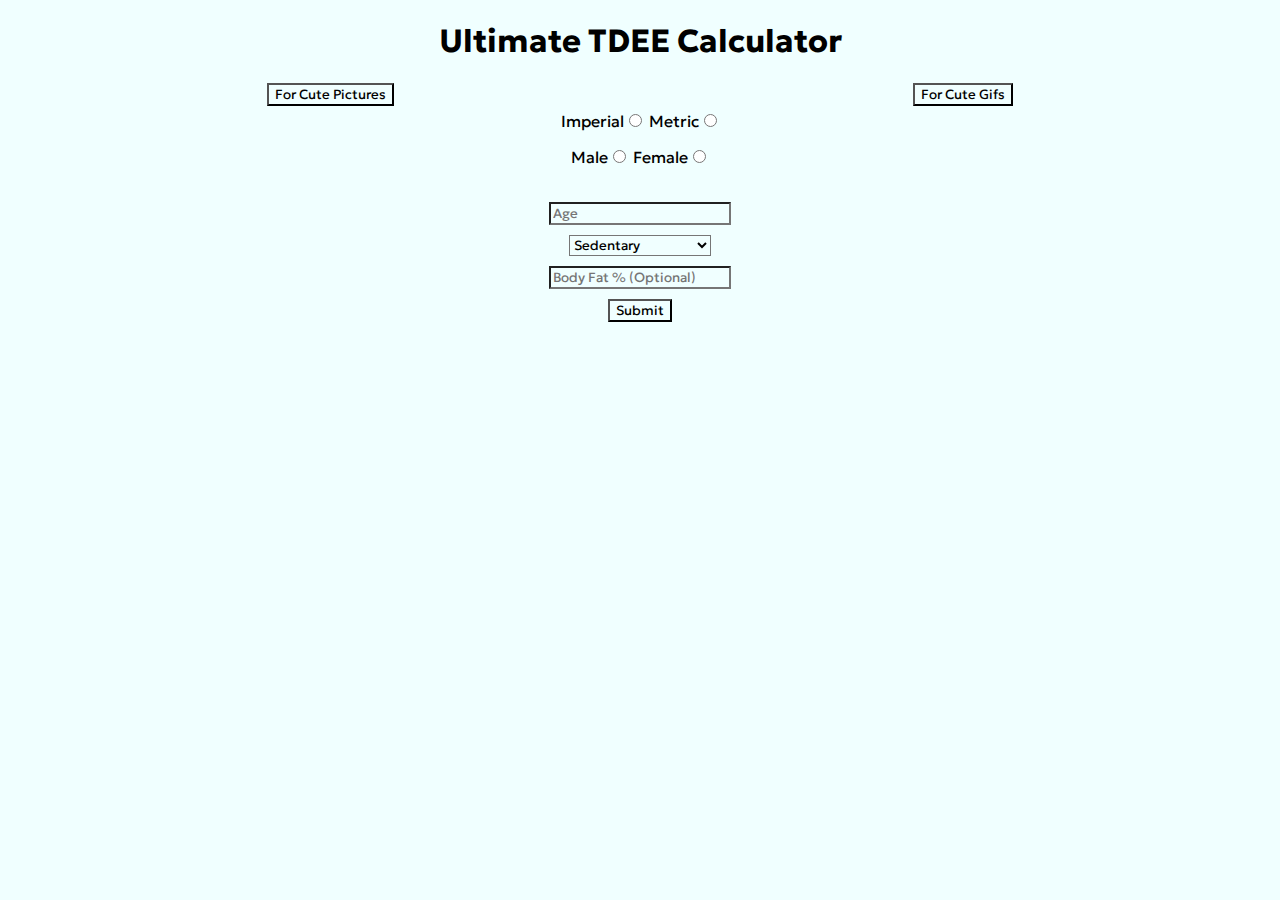
<file: index.html>
<!DOCTYPE html>
<html>
    <head>
        <meta charset="utf-8">
        <meta http-equiv="X-UA-Compatible" content="IE=edge">
        <title></title>
        <meta name="description" content="">
        <meta name="viewport" content="width=device-width, initial-scale=1">
        <link rel="stylesheet" href="styles.css">
    </head>
    <body>
        <h1>Ultimate TDEE Calculator</h1>

        <nav>
            <a href="./second.html"><button>For Cute Pictures</button></a>
            <a href="./third.html"><button>For Cute Gifs</button></a>
        </nav>

        <form onsubmit="return false" class="input-area">
            <fieldset>
                <label id="imperial">Imperial<input type="radio" value="imperial" name="unitType"></label>
                <label id="metric">Metric<input type="radio" value="metric" name="unitType"></label>
            </fieldset>

            <fieldset id="sex">
                <label>Male<input type="radio" value="male" name="sex" id="male"></label>
                <label>Female<input type="radio" value="female" name="sex" id="female"></label>
            </fieldset>
    
            <label class="input-field" id="height-input"></label>
    
            <label class="input-field" id="weight-input"></label>
    
            <input class="input-field" placeholder="Age" type="number" name="age" id="age">
    
            <select id="activity-level" class="input-field">
                <option value="sedentary" name="activityLevel">Sedentary</option>
                <option value="lightExercise" name="activityLevel">Light Exercise</option>
                <option value="moderateExercise" name="activityLevel">Moderate Exercise</option>
                <option value="heavyExercise" name="activityLevel">Heavy Exercise</option>
                <option value="athlete" name="activityLevel">Athlete</option>
            </select>
             
            <input class="input-field" type="number" placeholder="Body Fat % (Optional)" name="bodyFatPercentage" pattern="/^([0-9]|[1-9][0-9]|100)$/" id="body-fat-percentage">

            <input class="input-field" id="submit-button" type="submit">
        </form>

        <div id="result-message"></div>
        <script src="function.js" async defer></script>
    </body>
</html>
</file>
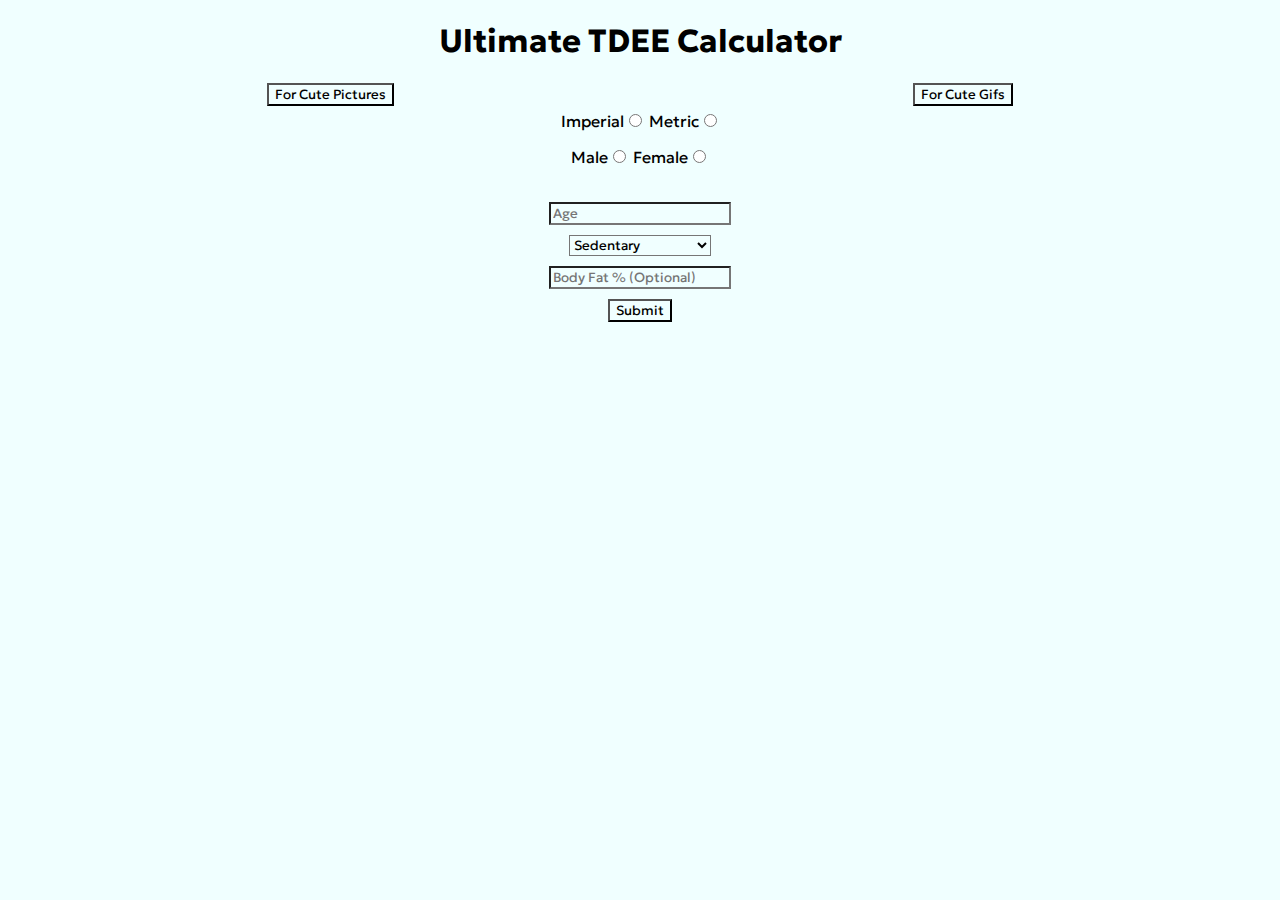
<file: first/index.html>
<!DOCTYPE html>
<html>
    <head>
        <meta charset="utf-8">
        <meta http-equiv="X-UA-Compatible" content="IE=edge">
        <title></title>
        <meta name="description" content="">
        <meta name="viewport" content="width=device-width, initial-scale=1">
        <link rel="stylesheet" href="styles.css">
    </head>
    <body>
        <h1>Ultimate TDEE Calculator</h1>

        <nav>
            <a href="../second/second.html"><button>For Cute Pictures</button></a>
            <a href="../third/third.html"><button>For Cute Gifs</button></a>
        </nav>

        <form onsubmit="return false" class="input-area">
            <fieldset>
                <label id="imperial">Imperial<input type="radio" value="imperial" name="unitType"></label>
                <label id="metric">Metric<input type="radio" value="metric" name="unitType"></label>
            </fieldset>

            <fieldset id="sex">
                <label>Male<input type="radio" value="male" name="sex" id="male"></label>
                <label>Female<input type="radio" value="female" name="sex" id="female"></label>
            </fieldset>
    
            <label class="input-field" id="height-input"></label>
    
            <label class="input-field" id="weight-input"></label>
    
            <input class="input-field" placeholder="Age" type="number" name="age" id="age">
    
            <select id="activity-level" class="input-field">
                <option value="sedentary" name="activityLevel">Sedentary</option>
                <option value="lightExercise" name="activityLevel">Light Exercise</option>
                <option value="moderateExercise" name="activityLevel">Moderate Exercise</option>
                <option value="heavyExercise" name="activityLevel">Heavy Exercise</option>
                <option value="athlete" name="activityLevel">Athlete</option>
            </select>
             
            <input class="input-field" type="number" placeholder="Body Fat % (Optional)" name="bodyFatPercentage" pattern="/^([0-9]|[1-9][0-9]|100)$/" id="body-fat-percentage">

            <input class="input-field" id="submit-button" type="submit">
        </form>

        <div id="result-message"></div>
        <script src="function.js" async defer></script>
    </body>
</html>
</file>
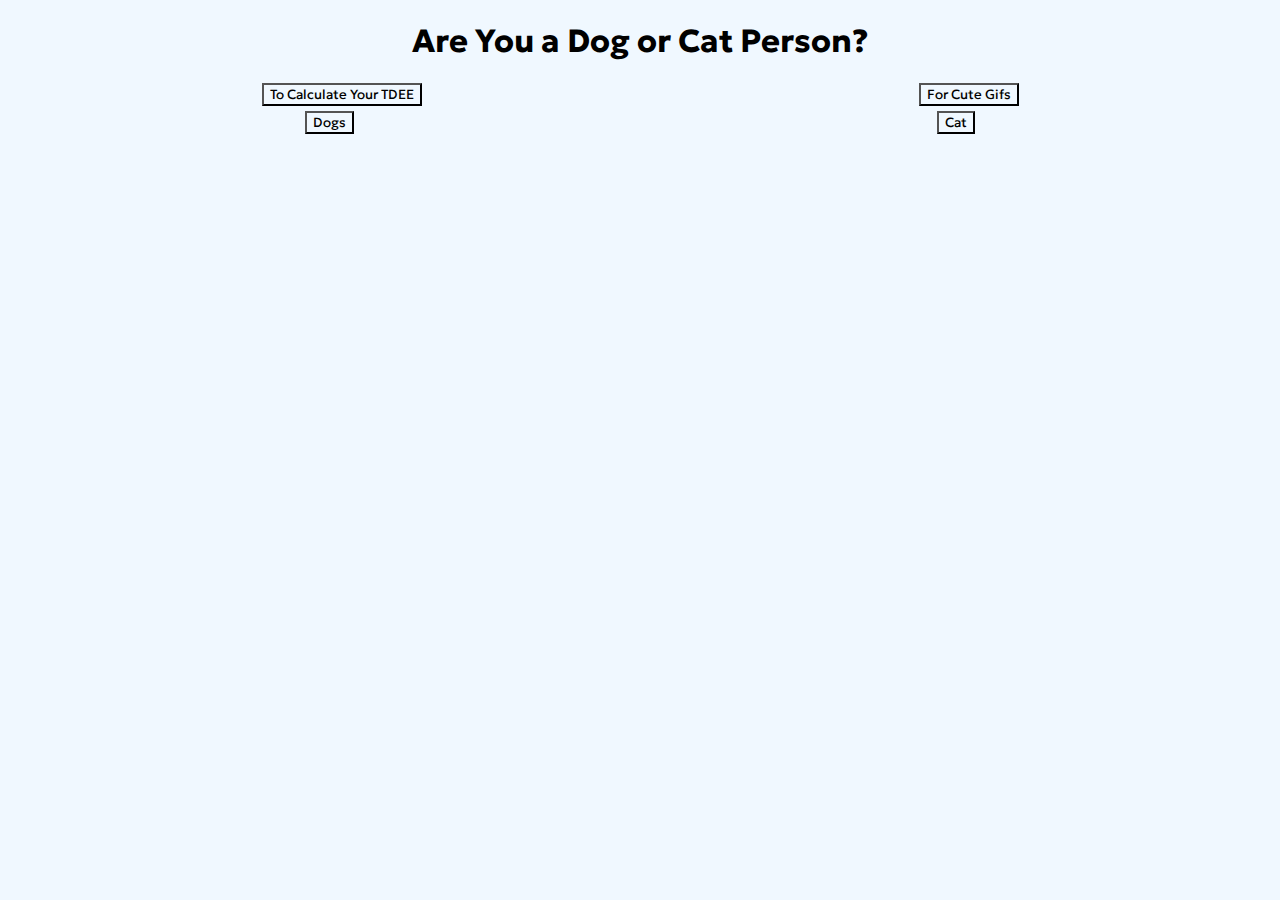
<file: second.html>
<!DOCTYPE html>
<html>
    <head>
        <meta charset="utf-8">
        <meta http-equiv="X-UA-Compatible" content="IE=edge">
        <title></title>
        <meta name="description" content="">
        <meta name="viewport" content="width=device-width, initial-scale=1">
        <link rel="stylesheet" href="second.css">
    </head>
    <body>
        <h1>Are You a Dog or Cat Person?</h1>

        <nav class="button-duo">
            <a href="./index.html"><button>To Calculate Your TDEE</button></a>
            <a href="./third.html"><button>For Cute Gifs</button></a>
        </nav>

        <div class="button-duo">
            <button id="dog-button">Dogs</button>
            <button id="cat-button">Cat</button>
        </div>
        
        <div class="image-container">
            <img class="image" id="dog-image">
            <img class="image" id="cat-image">
        </div>
        
        <script src="second.js" async defer></script>
    </body>
</html>
</file>
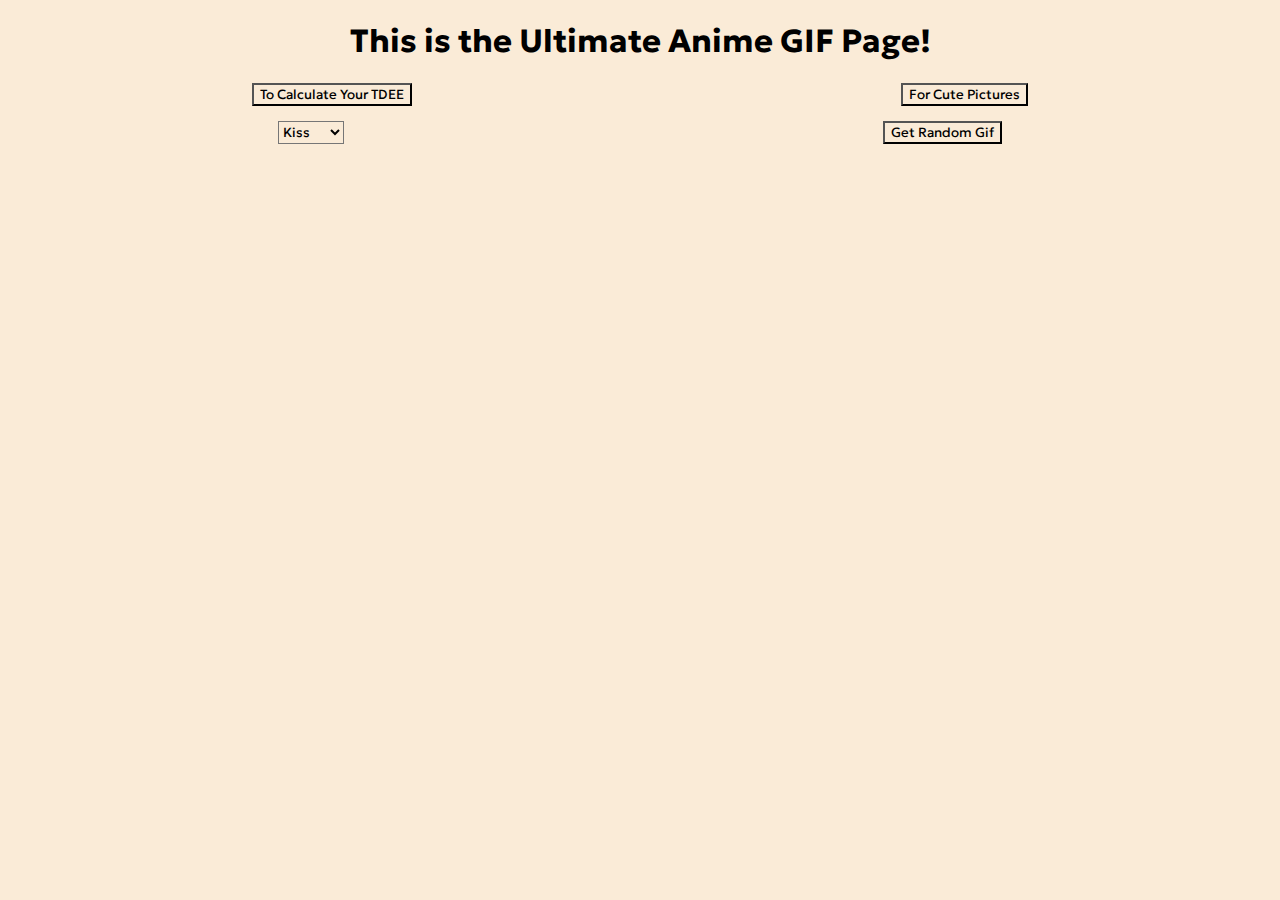
<file: third.html>
<!DOCTYPE html>
<html>
    <head>
        <meta charset="utf-8">
        <meta http-equiv="X-UA-Compatible" content="IE=edge">
        <title></title>
        <meta name="description" content="">
        <meta name="viewport" content="width=device-width, initial-scale=1">
        <link rel="stylesheet" href="third.css">
    </head>
    <body>
        <h1>This is the Ultimate Anime GIF Page!</h1>

        <nav>
            <a href="./index.html"><button>To Calculate Your TDEE</button></a>
            <a href="./second.html"><button>For Cute Pictures</button></a>
        </nav>

        <div class="select-buttons">
            <select id="anime-action">
                <option value="kiss" selected>Kiss</option>
                <option value="hug">Hug</option>
                <option value="yawn">Yawn</option>
                <option value="wink">Wink</option>
                <option value="pout">Pout</option>
                <option value="blush">Blush</option>
                <option value="nuzzle">Nuzzle</option>
            </select>
            <button id="gif-button">Get Random Gif</button>
        </div>
        

        <div class="gif-container">
            <img id="anime-gif">
        </div>
        

        <script src="third.js" async defer></script>

    </body>
</html>
</file>
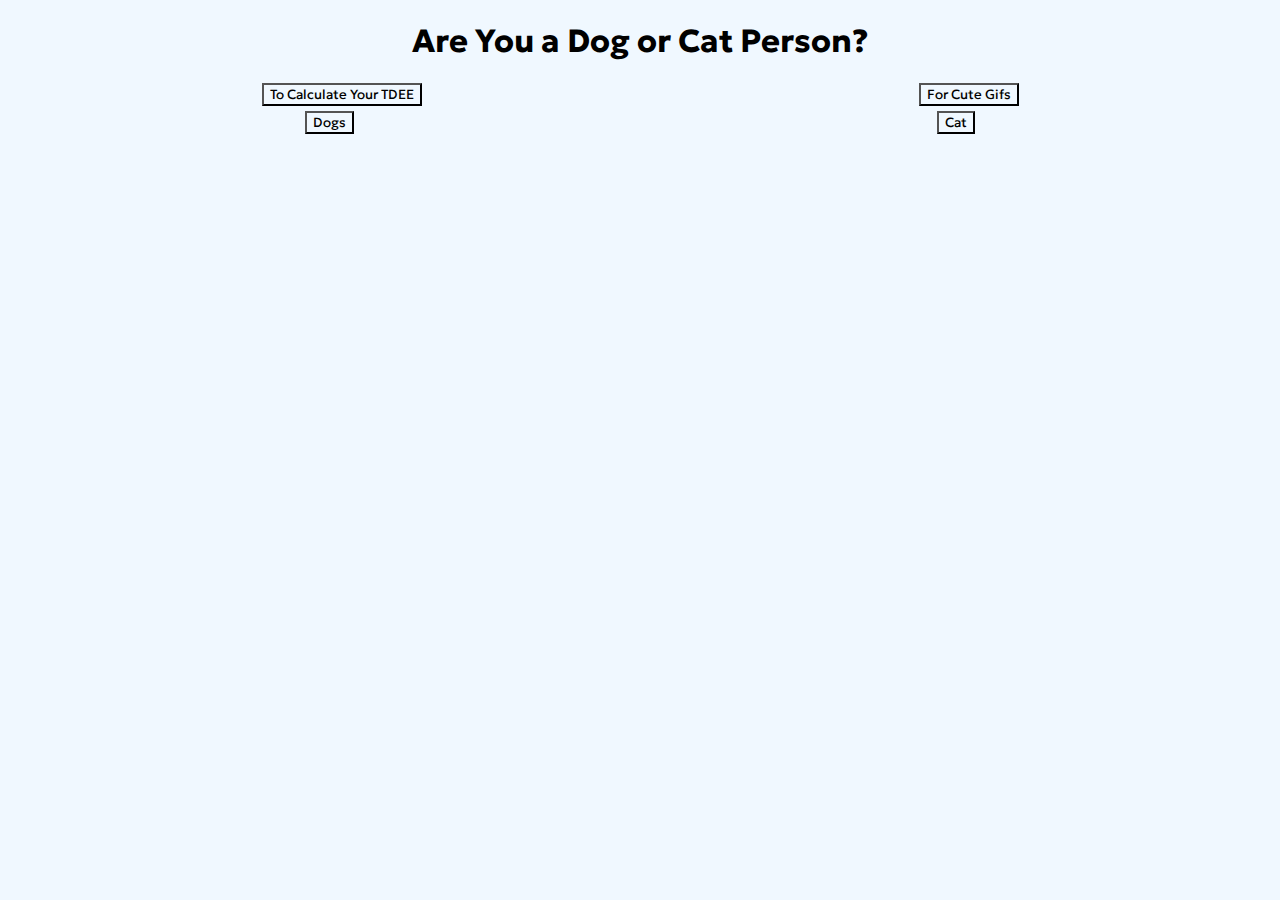
<file: second/second.html>
<!DOCTYPE html>
<html>
    <head>
        <meta charset="utf-8">
        <meta http-equiv="X-UA-Compatible" content="IE=edge">
        <title></title>
        <meta name="description" content="">
        <meta name="viewport" content="width=device-width, initial-scale=1">
        <link rel="stylesheet" href="second.css">
    </head>
    <body>
        <h1>Are You a Dog or Cat Person?</h1>

        <nav class="button-duo">
            <a href="../first/index.html"><button>To Calculate Your TDEE</button></a>
            <a href="../third/third.html"><button>For Cute Gifs</button></a>
        </nav>

        <div class="button-duo">
            <button id="dog-button">Dogs</button>
            <button id="cat-button">Cat</button>
        </div>
        
        <div class="image-container">
            <img class="image" id="dog-image">
            <img class="image" id="cat-image">
        </div>
        
        <script src="second.js" async defer></script>
    </body>
</html>
</file>
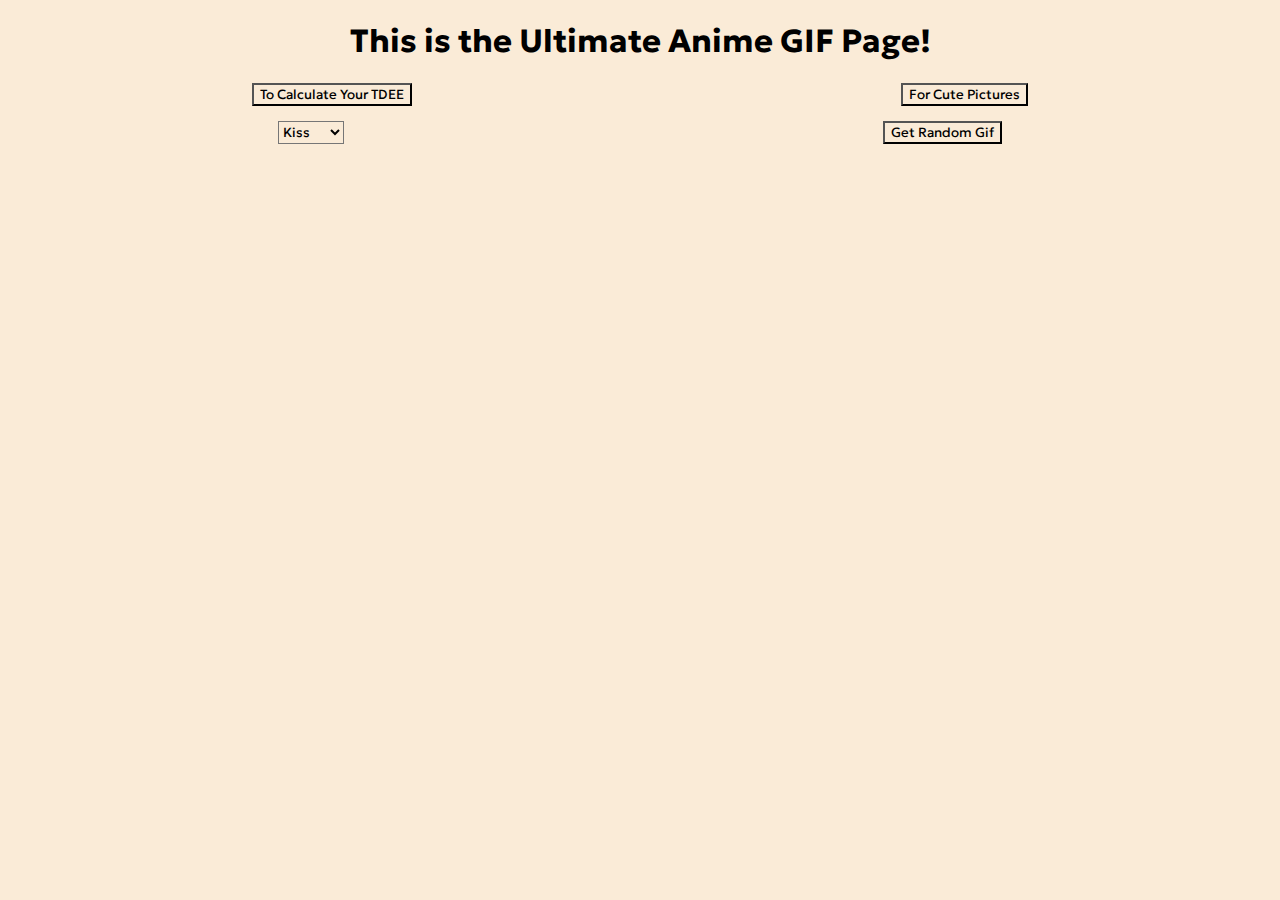
<file: third/third.html>
<!DOCTYPE html>
<html>
    <head>
        <meta charset="utf-8">
        <meta http-equiv="X-UA-Compatible" content="IE=edge">
        <title></title>
        <meta name="description" content="">
        <meta name="viewport" content="width=device-width, initial-scale=1">
        <link rel="stylesheet" href="third.css">
    </head>
    <body>
        <h1>This is the Ultimate Anime GIF Page!</h1>

        <nav>
            <a href="../first/index.html"><button>To Calculate Your TDEE</button></a>
            <a href="../second/second.html"><button>For Cute Pictures</button></a>
        </nav>

        <div class="select-buttons">
            <select id="anime-action">
                <option value="kiss" selected>Kiss</option>
                <option value="hug">Hug</option>
                <option value="yawn">Yawn</option>
                <option value="wink">Wink</option>
                <option value="pout">Pout</option>
                <option value="blush">Blush</option>
                <option value="nuzzle">Nuzzle</option>
            </select>
            <button id="gif-button">Get Random Gif</button>
        </div>
        

        <div class="gif-container">
            <img id="anime-gif">
        </div>
        

        <script src="third.js" async defer></script>

    </body>
</html>
</file>
<file: styles.css>
@import url('https://fonts.googleapis.com/css2?family=Geologica&display=swap');

* {
    font-family: "Geologica";
    margin: none;
    padding: none;
    background-color: azure;
}

h1 {
    text-align: center;
}

.input-area {
    display: flex;
    flex-direction: column;
    justify-content: space-around;
    align-items: center;
}

fieldset {
    border: none;
}

.input-field {
    margin: 5px;
}

h4 {
    padding:none;
}

.result-info {
    display:flex;
    flex-direction: column;
    justify-content: space-around;
    align-items: center;
}

nav {
    display: flex;
    flex-direction: row;
    justify-content: space-around;
}
</file>
<file: first/styles.css>
@import url('https://fonts.googleapis.com/css2?family=Geologica&display=swap');

* {
    font-family: "Geologica";
    margin: none;
    padding: none;
    background-color: azure;
}

h1 {
    text-align: center;
}

.input-area {
    display: flex;
    flex-direction: column;
    justify-content: space-around;
    align-items: center;
}

fieldset {
    border: none;
}

.input-field {
    margin: 5px;
}

h4 {
    padding:none;
}

.result-info {
    display:flex;
    flex-direction: column;
    justify-content: space-around;
    align-items: center;
}

nav {
    display: flex;
    flex-direction: row;
    justify-content: space-around;
}
</file>
<file: second.css>
@import url('https://fonts.googleapis.com/css2?family=Geologica&display=swap');

* {
    font-family: "Geologica";
    background-color: aliceblue;
}

h1 {
    text-align: center;
}

.button-duo {
    display: flex;
    flex-direction: row;
    justify-content: space-around;
    margin: 5px;
}

.image {
    max-width: 90%;
    height: auto;
}

.image-container {
    display: flex;
    flex-direction: row;
    justify-content: center;
}
</file>
<file: third.css>
@import url('https://fonts.googleapis.com/css2?family=Geologica&display=swap');

* {
    font-family: "Geologica";
    background-color: antiquewhite;
}

h1 {
    text-align: center;
}

nav {
    display: flex;
    flex-direction: row;
    justify-content: space-around;
}

.gif-container {
    display: flex;
    flex-direction: row;
    justify-content: center;
}

#anime-gif {
    max-width: 90%;
    height: auto;
    margin-top: 15px;
}

.select-buttons {
    display: flex;
    flex-direction: row;
    justify-content: space-around;
    margin-top: 15px;
}
</file>
<file: second/second.css>
@import url('https://fonts.googleapis.com/css2?family=Geologica&display=swap');

* {
    font-family: "Geologica";
    background-color: aliceblue;
}

h1 {
    text-align: center;
}

.button-duo {
    display: flex;
    flex-direction: row;
    justify-content: space-around;
    margin: 5px;
}

.image {
    max-width: 90%;
    height: auto;
}

.image-container {
    display: flex;
    flex-direction: row;
    justify-content: center;
}
</file>
<file: third/third.css>
@import url('https://fonts.googleapis.com/css2?family=Geologica&display=swap');

* {
    font-family: "Geologica";
    background-color: antiquewhite;
}

h1 {
    text-align: center;
}

nav {
    display: flex;
    flex-direction: row;
    justify-content: space-around;
}

.gif-container {
    display: flex;
    flex-direction: row;
    justify-content: center;
}

#anime-gif {
    max-width: 90%;
    height: auto;
    margin-top: 15px;
}

.select-buttons {
    display: flex;
    flex-direction: row;
    justify-content: space-around;
    margin-top: 15px;
}
</file>
